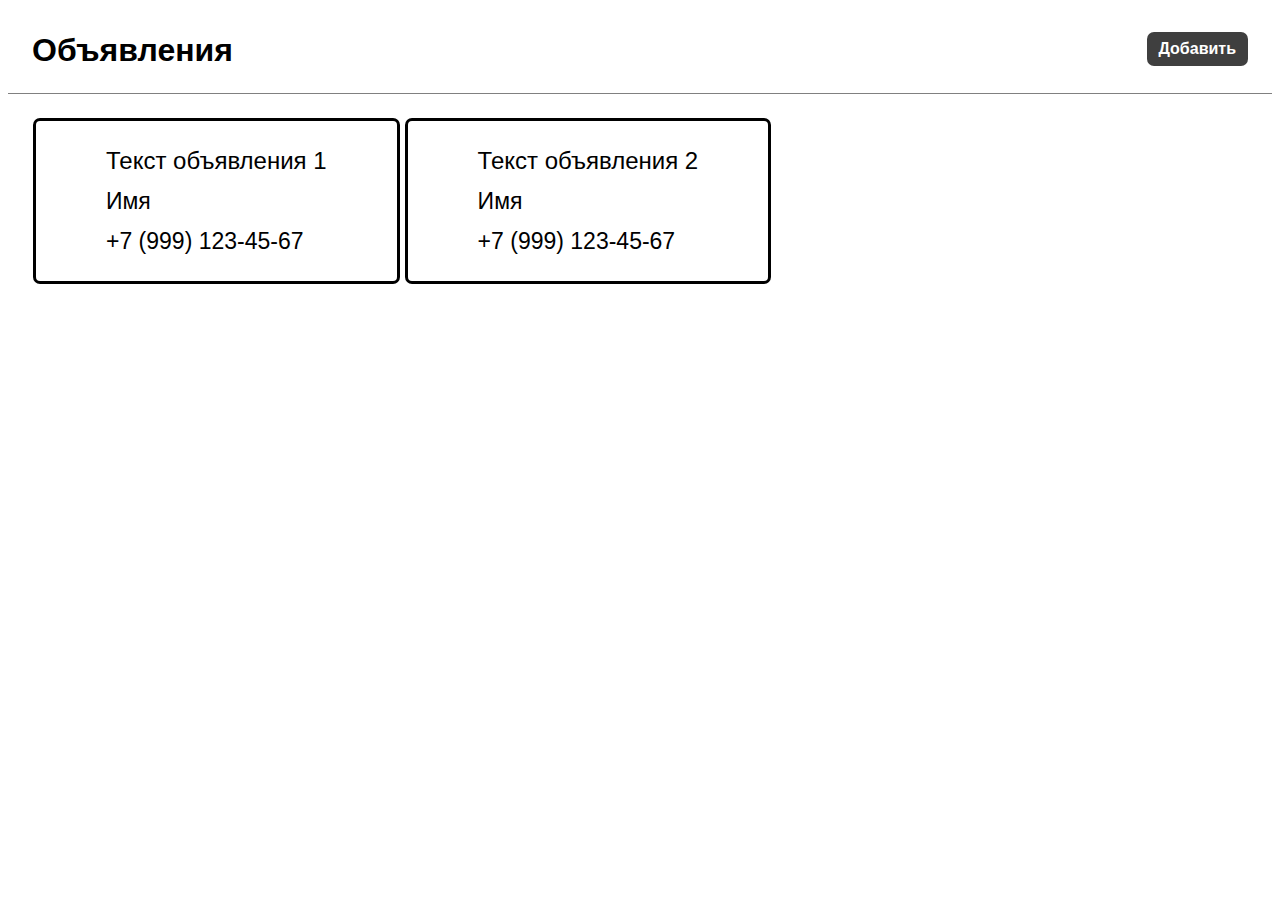
<file: ads-frontend/index.html>
<!DOCTYPE html>
<html lang="en">
<head>
    <meta charset="UTF-8">
    <meta name="viewport" content="width=device-width, initial-scale=1.0">
    <title>Document</title>
    <link rel="stylesheet" href="style.css">
</head>
<body>
    <div class="Ads__header">
        <div class="Header__title">Объявления</div>
        <div id="add" class="Header__button">Добавить</div>
    </div>
    <div class="Ads__content">
       <div class="Content__box">
            <div class="Box__info">Текст объявления 1</div>
            <div class="Box__name">Имя</div>
            <div class="Box__phone">+7 (999) 123-45-67</div>
       </div>

       <div class="Content__box">
        <div class="Box__info">Текст объявления 2</div>
        <div class="Box__name">Имя</div>
        <div class="Box__phone">+7 (999) 123-45-67</div>
    </div>
 </div>




<div id="modal" class="Modal__window" style="display: none">
   <div id="close" class="Modal__mask"></div>
    <i></i>
    <div class="Modal__form">
        <div class="form__title">Новое объявление</div>
        <div class="Form__content">
            <div class="Content__filed">
                <label>Текст объявления</label>
                <textarea name="" id="" cols="30" rows="10"></textarea>
            </div>
            <div class="Content__filed">
                <label>Имя</label>
                <input type="text">
            </div>
            <div class="Content__filed">
                <label>Телефон</label>
                <input type="text">
            </div>
            <div class="Content__filed">
                <button>Добавить</button>
            </div>
        </div>
    </div>
    <i></i>
</div>

<script src="jquery-3.5.1.min.js"></script>
<script src="script.js"></script>

</body>
</html>
</file>
<file: ads-frontend/style.css>
.Ads__header {
    padding: 24px;
    font-family: 'Roboto', sans-serif;
    border-bottom: 1px solid #f1f1f1;
    border-color: gray;
}

.Header__title {
    display: inline-block;
    font-size: 32px;
    font-weight: 700;
}

.Header__button {
    display: inline-block;
    float: right;
    font-size: 16px;
    font-weight: 700;
    padding: 8px 12px;
    border-radius: 7px;
    background-color: black;
    color: white;
    outline: none;
    cursor:pointer;
    overflow: hidden;
    opacity: .75;
    background-repeat:no-repeat;
    transition: opacity ease .25s;
}

.Header__button:hover {
    transition: all 0.27s ease;
    transform: scale(1.1,1.1);
    opacity: 1;
}

.Ads__content {
    padding: 24px;
}

.Content__box {
    padding: 20px 70px;
    font-family: 'Roboto', sans-serif;
    display: inline-block;
    background-color: white;
    border-radius: 7px;
    border-style: solid;
    border-color: #000000;
    margin-left: 1px;
    line-height: 40px;
}

.Box__info {
    font-size: 24px;
}

.Box__name {
    font-size: 23px;
}

.Box__phone {
    font-size: 23px;
}

.Modal__window {
    position: fixed;
    top: 0;
    bottom: 0;
    right: 0;
    left: 0;
    
    display: flex;
    align-items: center;
    flex-direction: column;
    justify-content: space-between;
}

.Modal__mask {
    position: fixed;
    top: 0;
    bottom: 0;
    right: 0;
    left: 0;
    background-color: rgba(0, 0, 0, 0.75);
    z-index: 1;
}

.Modal__form {
    z-index: 2;
    padding: 24px;
    border-radius: 16px;
    background-color: white;
    display: inline-block;
}

.form__title {
    font-family: 'Roboto', sans-serif;
    font-size: 24px;
    font-weight: 700;
    margin-bottom: 24px;
}

.Form__content {}

.Content__filed {
    font-family: 'Roboto', sans-serif;
}

.Content__filed label {
    font-size: 16px;
    font-weight: 700;
    display: block;
    margin-bottom: 8px;
}

.Content__filed input {
    display: block;
    width: 227px;
    padding: 12px 16px;
    margin-bottom: 16px;
}

.Content__filed button {
    font-size: 16px;
    font-weight: 700;
    display: block;
    padding: 12px 0;
    width: 100%;
}
</file>
